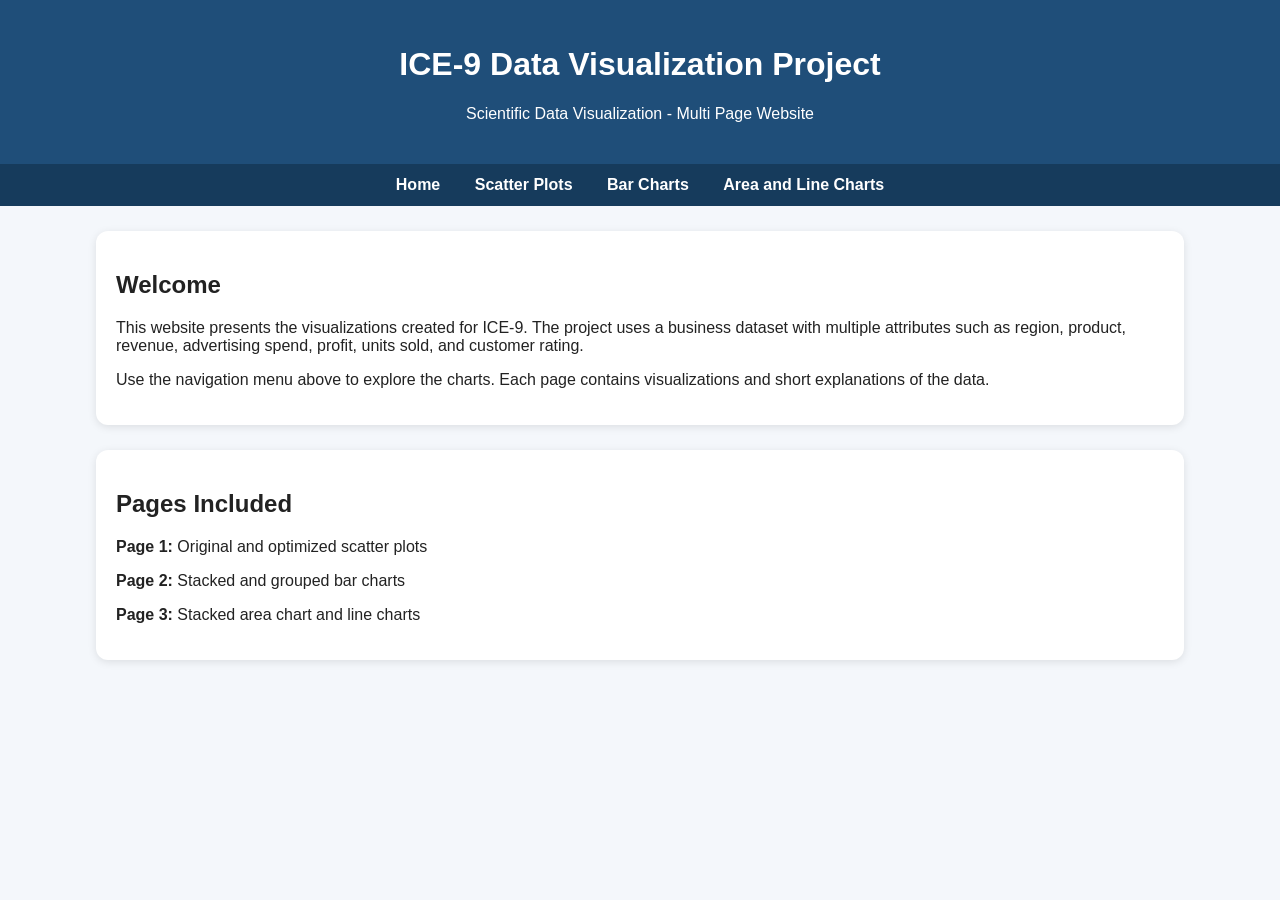
<file: index.html>
<!DOCTYPE html>
<html>
<head>
    <title>ICE-9 Data Visualization Project</title>
    <link rel="stylesheet" href="style.css">
</head>
<body>

    <header>
        <h1>ICE-9 Data Visualization Project</h1>
        <p>Scientific Data Visualization - Multi Page Website</p>
    </header>

    <nav>
        <a href="index.html">Home</a>
        <a href="page1.html">Scatter Plots</a>
        <a href="page2.html">Bar Charts</a>
        <a href="page3.html">Area and Line Charts</a>
    </nav>

    <main class="container">
        <section class="card">
            <h2>Welcome</h2>
            <p>
                This website presents the visualizations created for ICE-9. The project uses
                a business dataset with multiple attributes such as region, product, revenue,
                advertising spend, profit, units sold, and customer rating.
            </p>
            <p>
                Use the navigation menu above to explore the charts. Each page contains
                visualizations and short explanations of the data.
            </p>
        </section>

        <section class="card">
            <h2>Pages Included</h2>
            <p><strong>Page 1:</strong> Original and optimized scatter plots</p>
            <p><strong>Page 2:</strong> Stacked and grouped bar charts</p>
            <p><strong>Page 3:</strong> Stacked area chart and line charts</p>
        </section>
    </main>

</body>
</html>
</file>
<file: style.css>
body {
    margin: 0;
    font-family: Arial, sans-serif;
    background-color: #f4f7fb;
    color: #222;
}

header {
    background-color: #1f4e79;
    color: white;
    text-align: center;
    padding: 25px 15px;
}

nav {
    background-color: #163b5c;
    text-align: center;
    padding: 12px;
}

nav a {
    color: white;
    text-decoration: none;
    margin: 0 15px;
    font-weight: bold;
}

nav a:hover {
    text-decoration: underline;
}

.container {
    width: 85%;
    margin: 25px auto;
}

.card {
    background-color: white;
    padding: 20px;
    margin-bottom: 25px;
    border-radius: 12px;
    box-shadow: 0 2px 8px rgba(0, 0, 0, 0.1);
}

img {
    width: 100%;
    max-width: 900px;
    display: block;
    margin: 15px auto;
    border-radius: 8px;
}

.button {
    display: inline-block;
    background-color: #1f4e79;
    color: white;
    padding: 10px 18px;
    text-decoration: none;
    border-radius: 8px;
    margin-top: 10px;
}

.button:hover {
    background-color: #163b5c;
}
</file>
